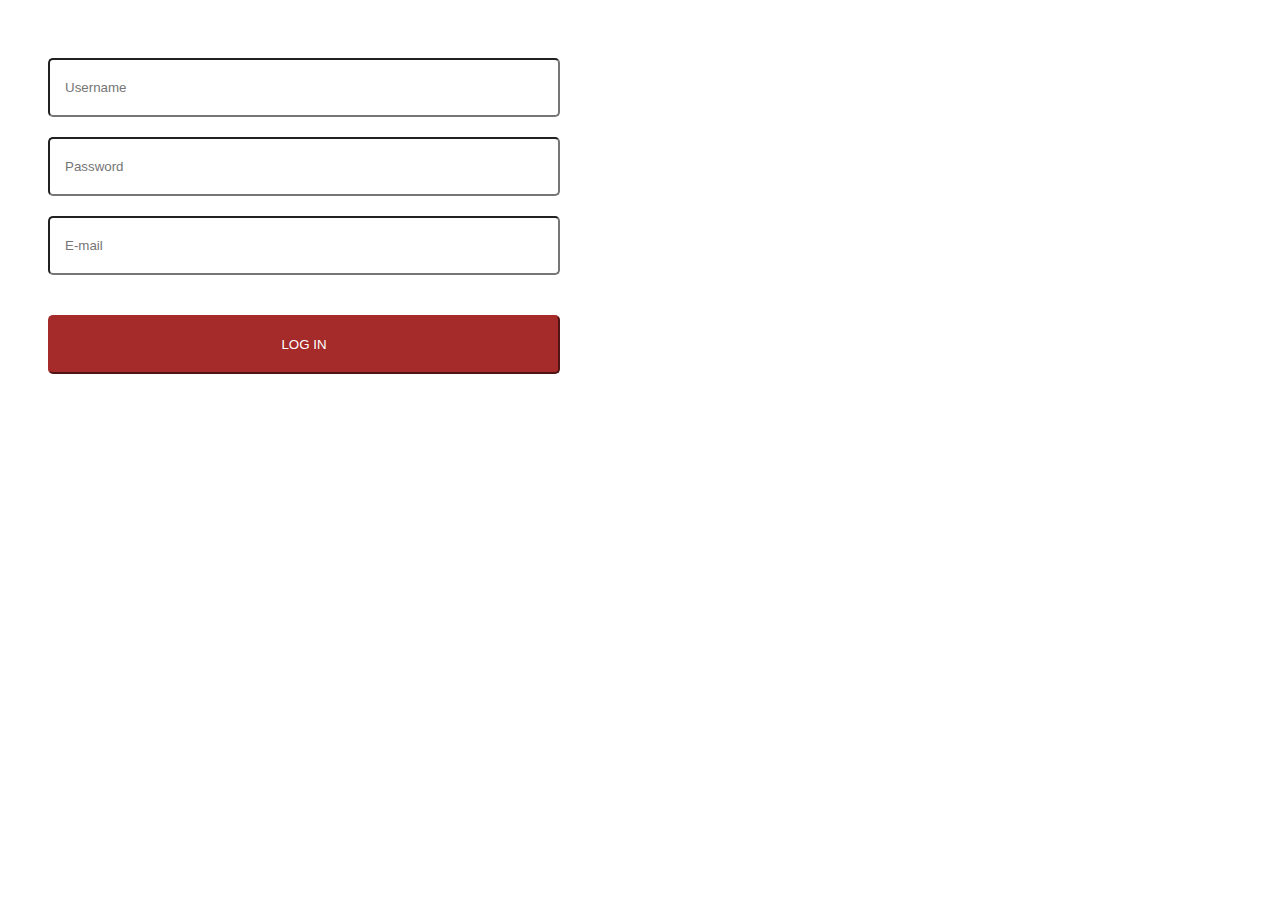
<file: Assignment4JS/index.html>
<!DOCTYPE html>
<html lang="en">
<head>
    <meta charset="UTF-8">
    <meta name="viewport" content="width=device-width, initial-scale=1.0">
    <meta http-equiv="X-UA-Compatible" content="ie=edge">
    <title>Assginment 4</title>
    <link rel="stylesheet" href="css/style.css">
</head>
<body>
    
    <div class="input-page">
        <input class="usern" type="text" placeholder="Username">
        <input class="pw" type="password" placeholder="Password">
        <input class="mail" type="email" placeholder="E-mail">
        <button onclick="Login()">LOG IN</button>
    </div>

    
    <script src="js/app.js"></script>
</body>
</html>
</file>
<file: Assignment4JS/css/style.css>
*{
    margin: 0;
    padding: 0;
    box-sizing: border-box;
}

.input-page{
    margin-top: 3rem;
    width: 40%;
    align-items: center;
}

.input-page input{
    width: 100%;
    margin: 10px 3rem;
    padding: 20px 15px;
    border-radius: 5px;
    outline-color: black;
}

.input-page button{
    width: 100%;
    margin: 30px 3rem;
    padding: 20px 15px;
    border-radius: 5px;
    border-color: brown;
    color: white;
    background-color: brown;
    cursor: pointer;
}
</file>
